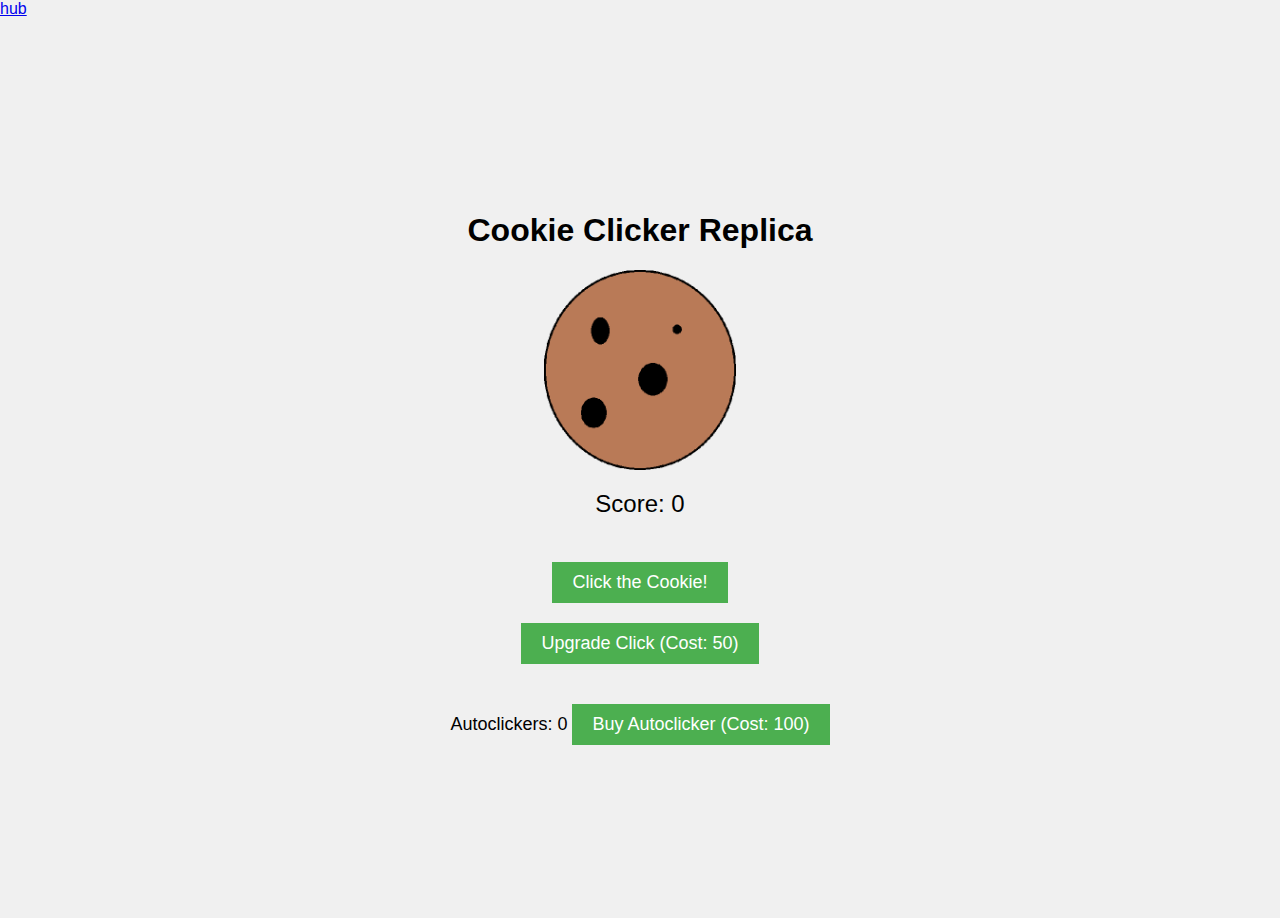
<file: mininet/clicker.html>
<!DOCTYPE html>
<html lang="en">
<head>
    <li><a href="index.htm">hub</a></li>
    <meta charset="UTF-8">
    <meta name="viewport" content="width=device-width, initial-scale=1.0">
    <title>Cookie Clicker</title>
    <style>
        body {
            font-family: Arial, sans-serif;
            background-color: #f0f0f0;
            margin: 0;
            padding: 0;
        }

        #cookie-container {
            display: flex;
            flex-direction: column;
            align-items: center;
            justify-content: center;
            height: 100vh;
        }

        #cookie {
            width: auto;
            height: 200px;
            cursor: pointer;
        }

        #score {
            font-size: 24px;
            margin-top: 20px;
        }

        button {
            background-color: #4CAF50;
            border: none;
            color: white;
            padding: 10px 20px;
            font-size: 18px;
            cursor: pointer;
            margin-top: 20px;
        }

        button:hover {
            background-color: #45a049;
        }

        #autoclickers {
            margin-top: 20px;
            font-size: 18px;
        }
    </style>
</head>
<body>
    <div id="cookie-container">
        <h1>Cookie Clicker Replica</h1>
        <img id="cookie" src="miscimgs/cookie.png" alt="Cookie Image" onclick="clickCookie()">
        <p id="score">Score: <span id="score-count">0</span></p>
        <button id="click-button">Click the Cookie!</button>
        <button id="upgrade-button">Upgrade Click (Cost: 50)</button>
        <div id="autoclickers">
            Autoclickers: <span id="autoclicker-count">0</span>
            <button id="buy-autoclicker">Buy Autoclicker (Cost: 100)</button>
        </div>
    </div>

    <script>
        // JavaScript code to handle the game logic
        let score = 0;
        let clickValue = 1;
        let autoclickers = 0;
        let autoclickerCost = 100;
        let upgradeCost = 50; // Initial cost of upgrade

        const cookie = document.getElementById("cookie");
        const scoreCount = document.getElementById("score-count");
        const clickButton = document.getElementById("click-button");
        const upgradeButton = document.getElementById("upgrade-button");
        const autoclickerCount = document.getElementById("autoclicker-count");
        const buyAutoclickerButton = document.getElementById("buy-autoclicker");

        cookie.addEventListener("click", () => {
            score += clickValue;
            scoreCount.textContent = score;
        });

        function upgradeClick() {
            if (score >= upgradeCost) {
                clickValue *= 1.5;
                score -= upgradeCost;
                scoreCount.textContent = score;

                // Increase the cost of the next upgrade
                upgradeCost *= 1.2;
                upgradeButton.textContent = `Upgrade Click (Cost: ${upgradeCost})`;
            } else {
                alert("Not enough points to upgrade!");
            }
        }

        function buyAutoclicker() {
            if (score >= autoclickerCost) {
                autoclickers += 1;
                score -= autoclickerCost;
                autoclickerCost *= 1.2; // Increase the cost of the next autoclicker
                scoreCount.textContent = score;
                autoclickerCount.textContent = autoclickers;
                buyAutoclickerButton.textContent = `Buy Autoclicker (Cost: ${autoclickerCost})`;

                // Automatically click the cookie every 5 seconds
                setInterval(() => {
                    score += autoclickers * clickValue;
                    scoreCount.textContent = score;
                }, 5000); // 5000 milliseconds (5 seconds)
            } else {
                alert("Not enough points to buy an autoclicker!");
            }
        }

        clickButton.addEventListener("click", upgradeClick);
        upgradeButton.addEventListener("click", upgradeClick);
        buyAutoclickerButton.addEventListener("click", buyAutoclicker);
    </script>
</body>
</html>
</file>
